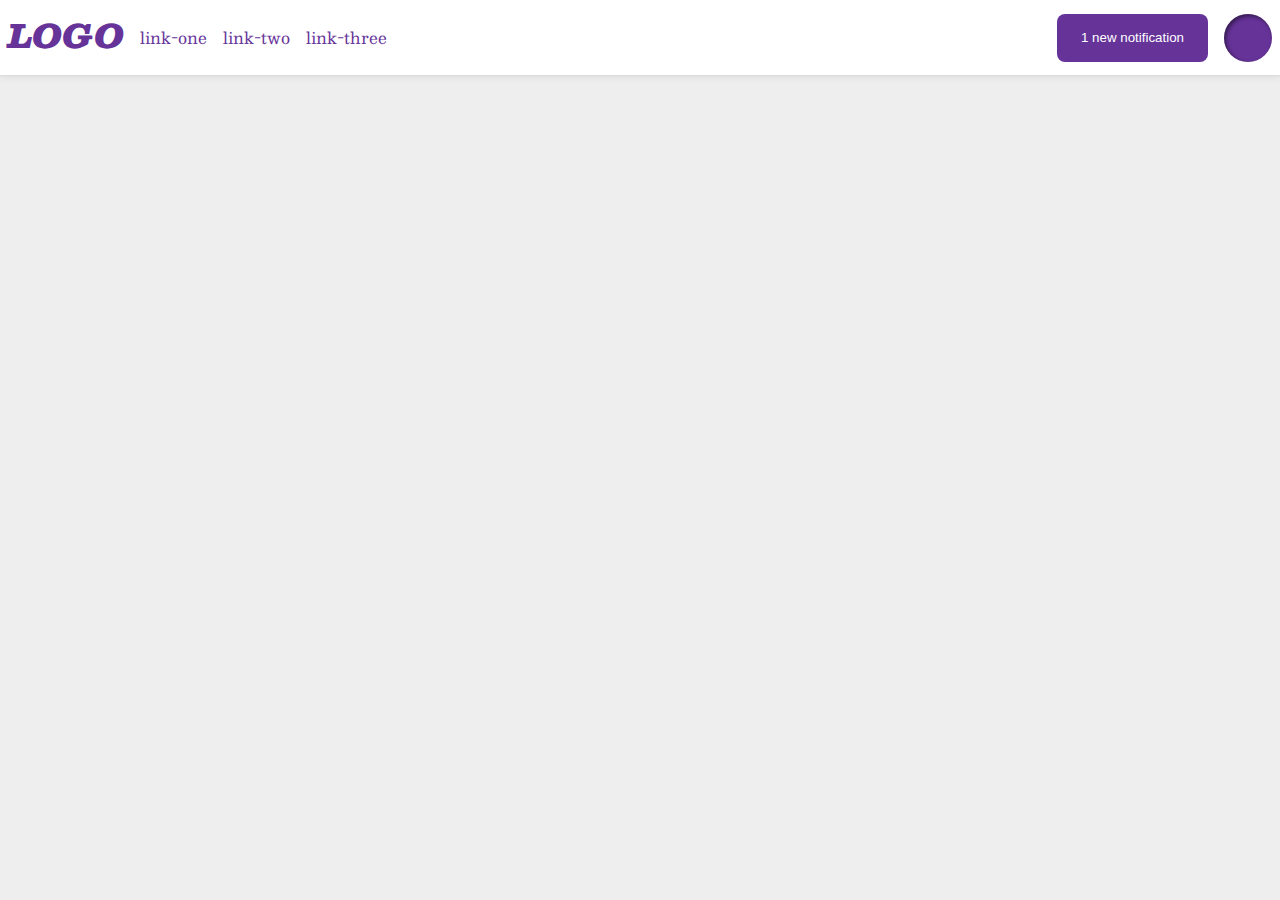
<file: flex/03-flex-header-2/index.html>
<!DOCTYPE html>
<html lang="en">
  <head>
    <meta charset="UTF-8">
    <meta http-equiv="X-UA-Compatible" content="IE=edge">
    <meta name="viewport" content="width=device-width, initial-scale=1.0">
    <title>Flex Header 2</title>
    <link rel="stylesheet" href="style.css">
  </head>
  <body>
    <div class="header">
      <div class="left">
        <div class="logo">
          LOGO
        </div>
        <ul class="links">
          <li><a href="google.com">link-one</a></li>
          <li><a href="google.com">link-two</a></li>
          <li><a href="google.com">link-three</a></li>
        </ul>
      </div>
      <div class="right">
        <button class="notifications">
          1 new notification
        </button>
        <div class="profile-image"></div>
      </div>
     </div>
      
  </body>
</html>
</file>
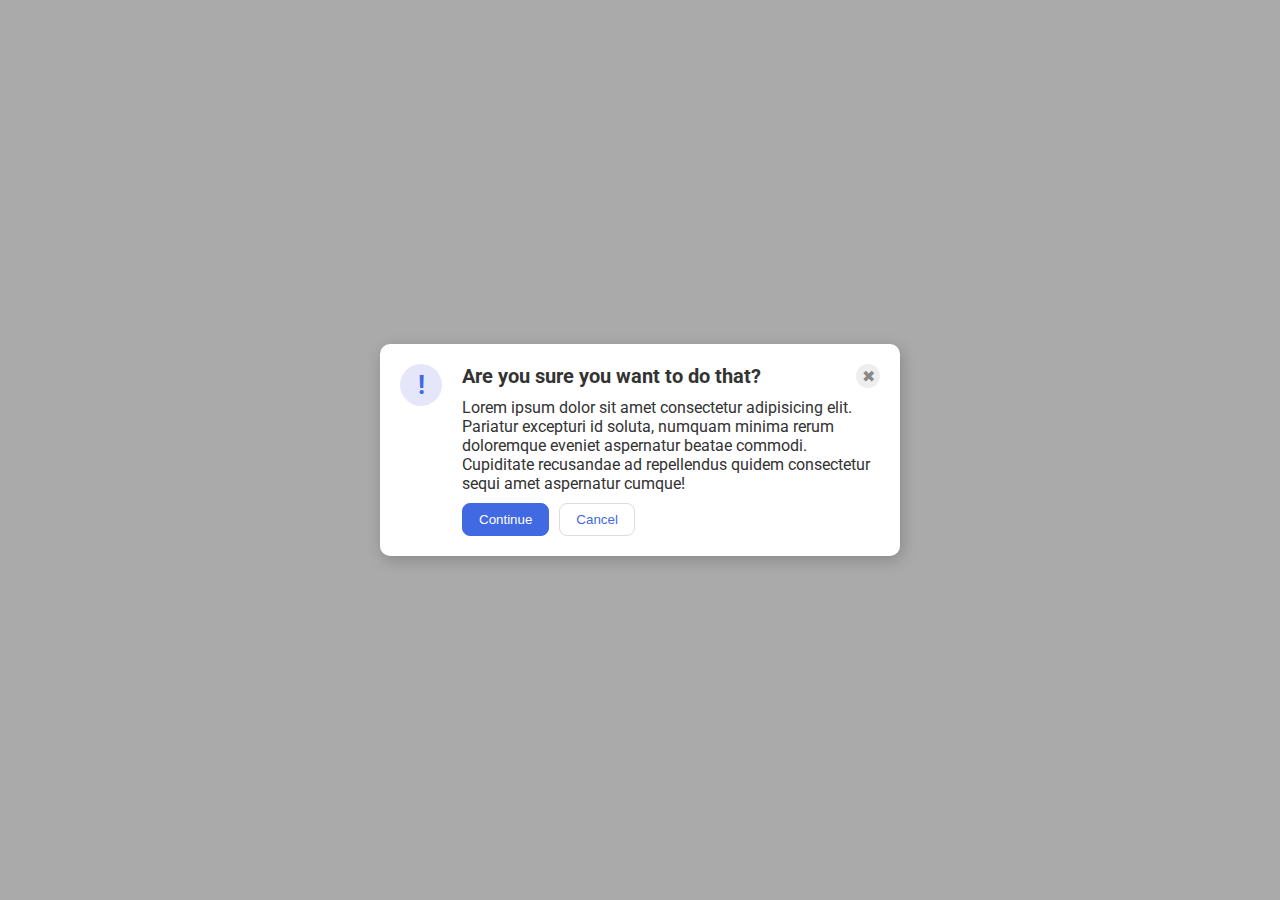
<file: flex/05-flex-modal/index.html>
<!DOCTYPE html>
<html lang="en">
  <head>
    <meta charset="UTF-8">
    <meta http-equiv="X-UA-Compatible" content="IE=edge">
    <meta name="viewport" content="width=device-width, initial-scale=1.0">
    <link rel="stylesheet" href="style.css">
    <title>Modal</title>
  </head>
  <body>
    <div class="modal">
      <div class="left">
        <div class="icon">!</div>
      </div>
      <div class="right">
        <div class="alerthead">
          <div class="header">Are you sure you want to do that?</div>
          <div class="close-button">✖</div>
        </div>
        <div class="text">Lorem ipsum dolor sit amet consectetur adipisicing elit. Pariatur excepturi id soluta, numquam minima rerum doloremque eveniet aspernatur beatae commodi. Cupiditate recusandae ad repellendus quidem consectetur sequi amet aspernatur cumque!</div>
        <button class="continue">Continue</button>
        <button class="cancel">Cancel</button>
      </div>
      
    </div>
  </body>
</html>
</file>
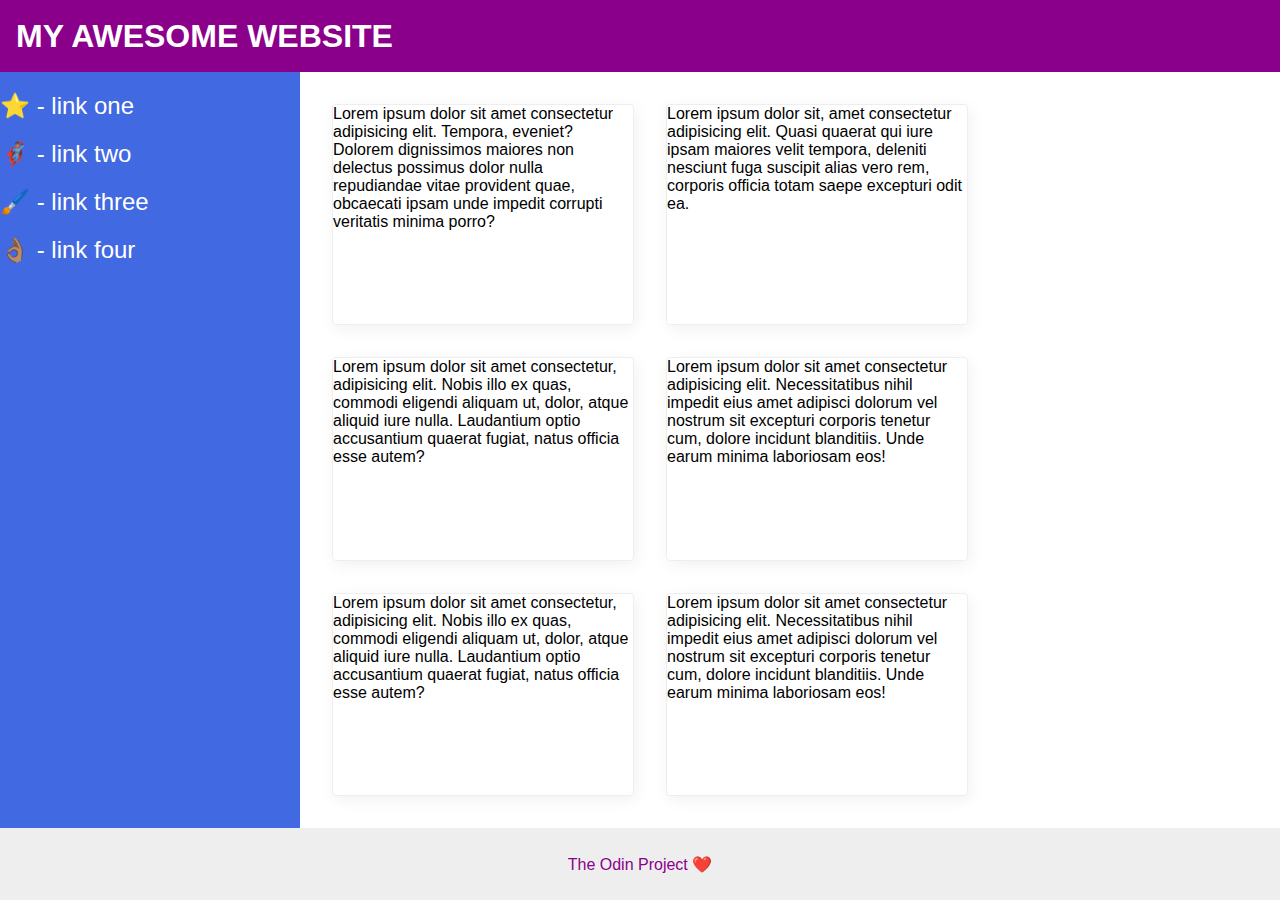
<file: flex/07-flex-layout-2/index.html>
<!DOCTYPE html>
<html lang="en">
  <head>
    <meta charset="UTF-8">
    <meta http-equiv="X-UA-Compatible" content="IE=edge">
    <meta name="viewport" content="width=device-width, initial-scale=1.0">
    <title>The Holy Grail</title>
    <link rel="stylesheet" href="style.css">
  </head>
  <body>
    <div class="header">
      MY AWESOME WEBSITE
    </div>
    <div class="main">
      <div class="sidebar">
        <ul>
          <li><a href="#">⭐ - link one</a></li>
          <li><a href="#">🦸🏽‍♂️ - link two</a></li>
          <li><a href="#">🖌️ - link three</a></li>
          <li><a href="#">👌🏽 - link four</a></li>
        </ul>
      </div>
      <div class="cards">
        <div class="card">Lorem ipsum dolor sit amet consectetur adipisicing elit. Tempora, eveniet? Dolorem dignissimos maiores non delectus possimus dolor nulla repudiandae vitae provident quae, obcaecati ipsam unde impedit corrupti veritatis minima porro?</div>
        <div class="card">Lorem ipsum dolor sit, amet consectetur adipisicing elit. Quasi quaerat qui iure ipsam maiores velit tempora, deleniti nesciunt fuga suscipit alias vero rem, corporis officia totam saepe excepturi odit ea.</div>
        <div class="card">Lorem ipsum dolor sit amet consectetur, adipisicing elit. Nobis illo ex quas, commodi eligendi aliquam ut, dolor, atque aliquid iure nulla. Laudantium optio accusantium quaerat fugiat, natus officia esse autem?</div>
        <div class="card">Lorem ipsum dolor sit amet consectetur adipisicing elit. Necessitatibus nihil impedit eius amet adipisci dolorum vel nostrum sit excepturi corporis tenetur cum, dolore incidunt blanditiis. Unde earum minima laboriosam eos!</div>
        <div class="card">Lorem ipsum dolor sit amet consectetur, adipisicing elit. Nobis illo ex quas, commodi eligendi aliquam ut, dolor, atque aliquid iure nulla. Laudantium optio accusantium quaerat fugiat, natus officia esse autem?</div>
        <div class="card">Lorem ipsum dolor sit amet consectetur adipisicing elit. Necessitatibus nihil impedit eius amet adipisci dolorum vel nostrum sit excepturi corporis tenetur cum, dolore incidunt blanditiis. Unde earum minima laboriosam eos!</div>
      </div>
      
    </div>
    
    
    <div class="footer">
      The Odin Project ❤️
    </div>
  </body>
</html>
</file>
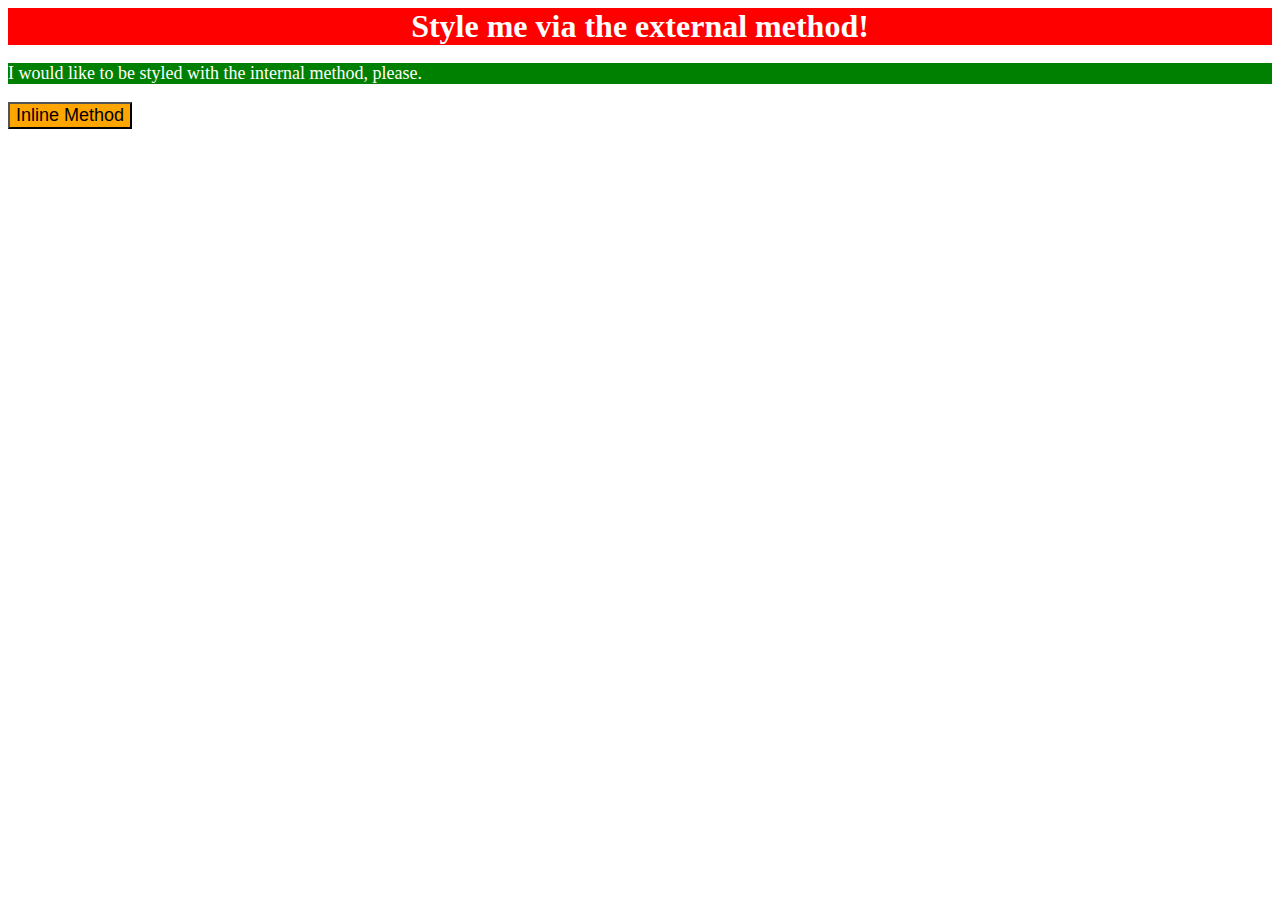
<file: foundations/01-css-methods/index.html>
<!DOCTYPE html>
<html lang="en">
  <head>
    <meta charset="UTF-8">
    <meta http-equiv="X-UA-Compatible" content="IE=edge">
    <meta name="viewport" content="width=device-width, initial-scale=1.0">
    <title>Methods for Adding CSS</title>
    <link rel="stylesheet" href="style.css">
    <style>
      p{
        color :white;
        background-color: green;
        font-size: 18px;
      }
    </style>
  </head>
  <body>
    <div>Style me via the external method!</div>
    <p>I would like to be styled with the internal method, please.</p>
    <button style="background-color: orange;font-size: 18px;">Inline Method</button>
  </body>
</html>
</file>
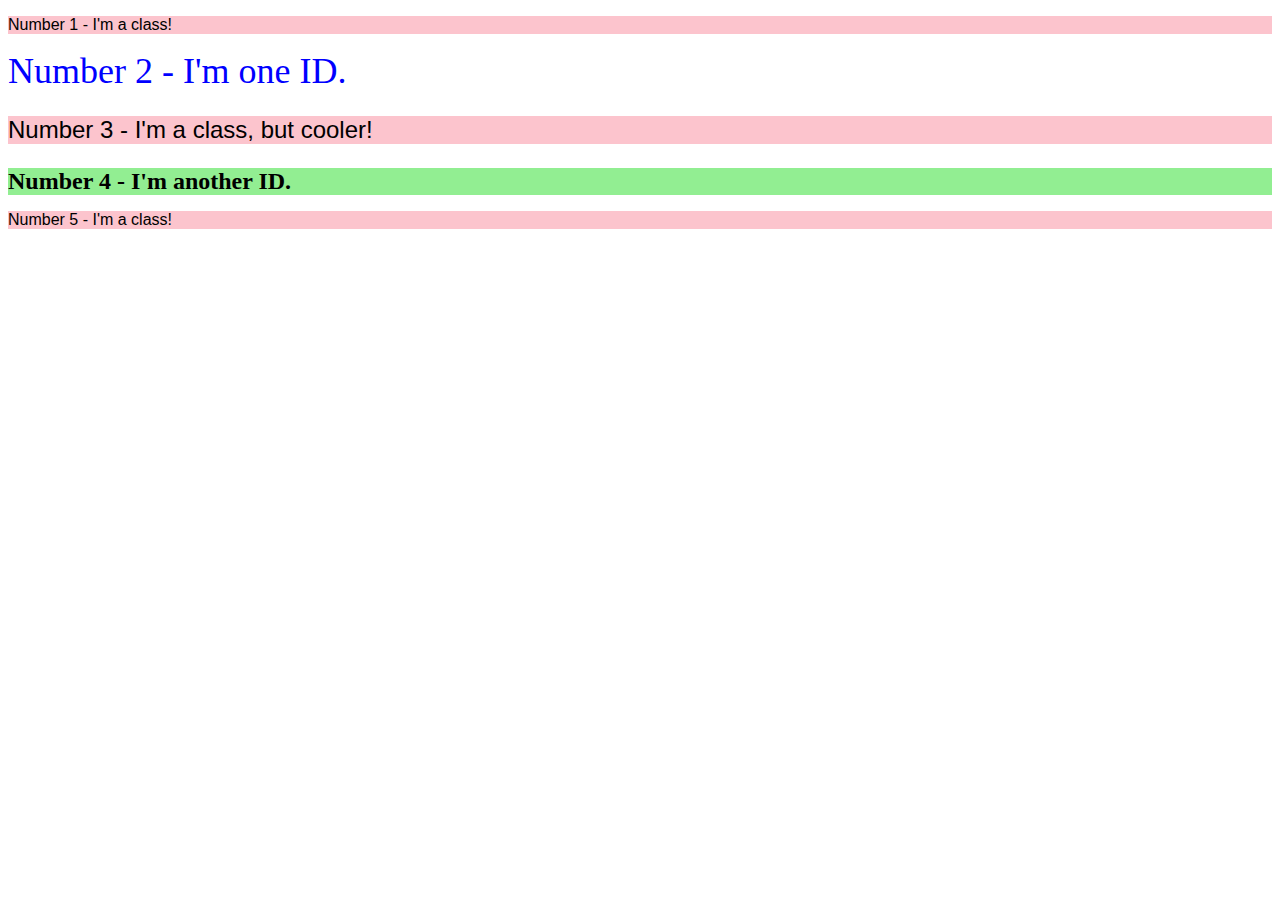
<file: foundations/02-class-id-selectors/index.html>
<!DOCTYPE html>
<html lang="en">
  <head>
    <meta charset="UTF-8">
    <meta http-equiv="X-UA-Compatible" content="IE=edge">
    <meta name="viewport" content="width=device-width, initial-scale=1.0">
    <title>Class and ID Selectors</title>
    <link rel="stylesheet" href="style.css">
  </head>
  <body>
    <p class="odd" >Number 1 - I'm a class!</p>
    <div id="second">Number 2 - I'm one ID.</div>
    <p class="odd cooler">Number 3 - I'm a class, but cooler!</p>
    <div id="fourth">Number 4 - I'm another ID.</div>
    <p class="odd">Number 5 - I'm a class!</p>
  </body>
</html>
</file>
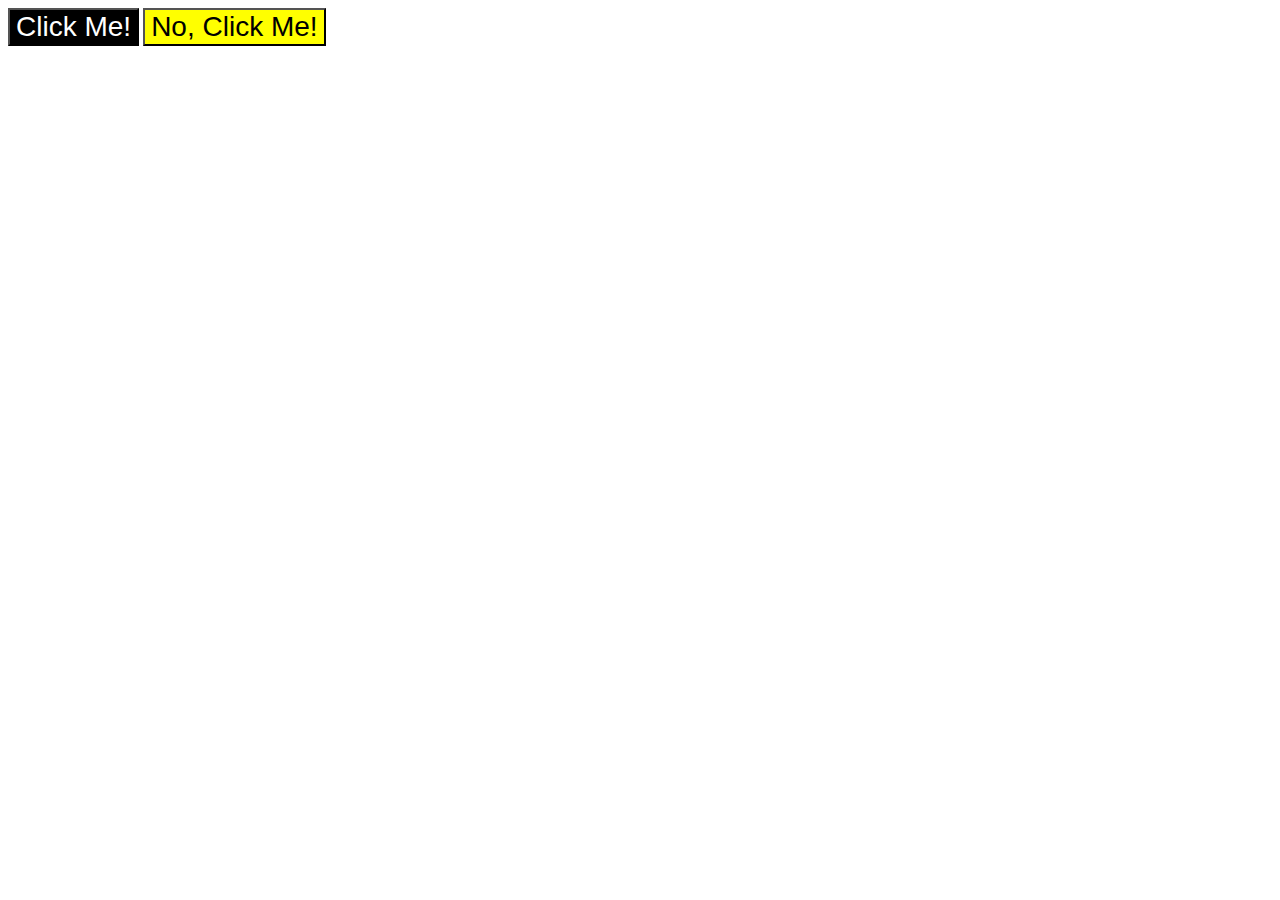
<file: foundations/03-grouping-selectors/index.html>
<!DOCTYPE html>
<html lang="en">
  <head>
    <meta charset="UTF-8">
    <meta http-equiv="X-UA-Compatible" content="IE=edge">
    <meta name="viewport" content="width=device-width, initial-scale=1.0">
    <title>Grouping Selectors</title>
    <link rel="stylesheet" href="style.css">
  </head>
  <body>
    <button class="one">Click Me!</button>
    <button class="two">No, Click Me!</button>
  </body>
</html>
</file>
<file: flex/03-flex-header-2/style.css>
/* this is some magical font-importing.  
you'll learn about it later. */
@import url('https://fonts.googleapis.com/css2?family=Besley:ital,wght@0,400;1,900&display=swap');

body {
  margin: 0;
  background: #eee;
  font-family: Besley, serif;
}

.header {
  background: white;
  border-bottom: 1px solid #ddd;
  box-shadow: 0 0 8px rgba(0,0,0,.1);
  display: flex;
  justify-content: space-between;
  align-items: center;
  padding: 8px;
}
.left {
  display: flex;
  gap: 16px;
}

.links{
  display: flex;
  gap:16px;
  padding: 0;
}

.right{
  display: flex;
  gap: 16px;
}
.profile-image {
  background: rebeccapurple;
  box-shadow: inset 2px 2px 4px rgba(0,0,0,.5);
  border-radius: 50%;
  width: 48px;
  height: 48px;
}

.logo {
  color: rebeccapurple;
  font-size: 32px;
  font-weight: 900;
  font-style: italic;
}

button {
  border: none;
  border-radius: 8px;
  background: rebeccapurple;
  color: white;
  padding: 8px 24px;
}

a {
  /* this removes the line under our links */
  text-decoration: none;
  color: rebeccapurple;
}

ul {
  list-style-type: none;
}
</file>
<file: flex/05-flex-modal/style.css>
@import url('https://fonts.googleapis.com/css2?family=Roboto:wght@400;700&display=swap');

html, body {
  height: 100%;
}

body {
  font-family: Roboto, sans-serif;
  margin: 0;
  background: #aaa;
  color: #333;
  /* I'll give you this one for free lol */
  display: flex;
  align-items: center;
  justify-content: center;
}

.modal {
  background: white;
  width: 480px;
  border-radius: 10px;
  box-shadow: 2px 4px 16px rgba(0,0,0,.2);
  display: flex;
  padding: 20px;
  gap: 20px;
}
.alerthead{
  display: flex;
  width: 100%;
  justify-content: space-between;
}

.right{
  display: flex;
  flex-wrap: wrap;
  align-items: flex-start;
  gap: 10px;
}

.icon {
  color: royalblue;
  font-size: 26px;
  font-weight: 700;
  background: lavender;
  width: 42px;
  height: 42px;
  border-radius: 50%;
  display: flex;
  align-items: center;
  justify-content: center;
}

.close-button {
  background: #eee;
  border-radius: 50%;
  color: #888;
  font-weight: 400;
  font-size: 16px;
  height: 24px;
  width: 24px;
  display: flex;
  align-items: center;
  justify-content: center;
  align-self: flex-end;
}

.header{
  font-size: 20px;
  font-weight: bold;
}

button {
  padding: 8px 16px;
  border-radius: 8px;
}

button.continue {
  background: royalblue;
  border: 1px solid royalblue;
  color: white;
}

button.cancel {
  background: white;
  border: 1px solid #ddd;
  color: royalblue;
}
</file>
<file: flex/07-flex-layout-2/style.css>
body {
  font-family: -apple-system, BlinkMacSystemFont, 'Segoe UI', Roboto, Oxygen, Ubuntu, Cantarell, 'Open Sans', 'Helvetica Neue', sans-serif;
  margin: 0;
  min-height: 100vh;
  display: flex;
  flex-direction: column;
}

ul{
  list-style: none;
  margin: 0;
  padding: 0;
  display: flex;
  flex-direction: column;
  gap: 20px;
}

a{
  text-decoration: none;
  color:#fff;
  font-size: 24px;
}

.main{
  display: flex;
  flex:auto;
}

.header {
  font-size: 32px;
  font-weight: 900;
  height: 72px;
  background: darkmagenta;
  color: white;
  display: flex;
  align-items: center;
  padding-left: 16px;
}

.footer {
  height: 72px;
  background: #eee;
  color: darkmagenta;
  display: flex;
  align-items: center;
  justify-content: center;
}

.sidebar {
  width: 300px;
  background: royalblue;
  flex:1 0 auto;
  padding-top: 20px;
}

.cards{
  display: flex;
  flex-wrap: wrap;
  padding: 32px;
  gap: 32px;
}

.card {
  border: 1px solid #eee;
  box-shadow: 2px 4px 16px rgba(0,0,0,.06);
  border-radius: 4px;
  width: 300px;
}
</file>
<file: foundations/01-css-methods/style.css>
div{
    font-size: 32px;
    text-align: center;
    font-weight: bold;
    background-color:red ;
    color :white;
}
</file>
<file: foundations/02-class-id-selectors/style.css>
.odd{
    background-color: rgb(252, 196, 205);
    font-family: Verdana, "DejaVue Sans", sans-serif;
}
#second{
    color:blue;
    font-size:36px;
}
.cooler{
    font-size: 24px;
}
#fourth{
    background-color: rgb(146, 238, 146);
    font-size: 24px;
    font-weight: bold;
}
</file>
<file: foundations/03-grouping-selectors/style.css>
.one,
.two{
    font-size: 28px;
    font-family: Helvetica, 'Times New Roman',sans-serif;
}
.one{
    background-color: #000;
    color: #fff;
}
.two{
    background-color: yellow;
}
</file>
